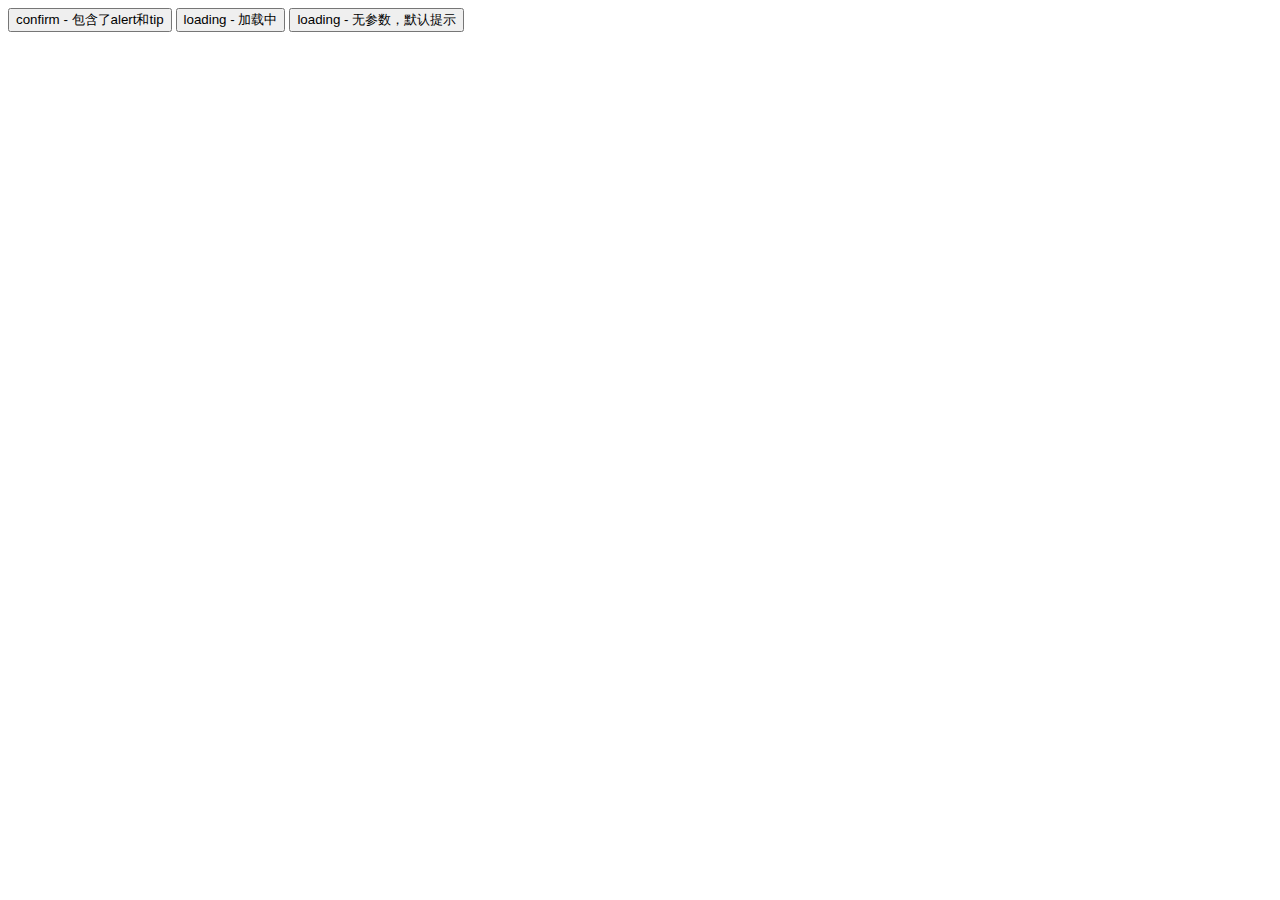
<file: index.html>
<!DOCTYPE html>
<html>

  <head>
    <meta charset="utf-8">
    <meta name="viewport" content="width=device-width, initial-scale=1, minimum-scale=1, maximum-scale=1, user-scalable=no" />
    
    <!-- alert -->
    <link rel="stylesheet" href="alert.mob.css"/>    

</head>
<body>
<input type="button" value="confirm - 包含了alert和tip" id='btnConfirm'>

<input type="button" value="loading - 加载中" id='btnLoad'>
<input type="button" value="loading - 无参数，默认提示" id='btnLoad2'>


<script src="http://libs.baidu.com/jquery/2.0.3/jquery.min.js"></script>

<!-- alert -->
<script src="alert.mob.js"></script>

<!-- Initialize Swiper -->
<script>
$(function(){
  $('#btnConfirm').click(function(){
    console.info('click');
    
    $.confirm('是否取消当前医生的电话预约？',function(e){
      console.info(e);
      //$.alert('你点击了'+(e?'确定':'取消'))
      if(e){
        $.alert('跳回之前医生选择页面，这里未加跳转功能。').ok('自定义确定');
      }else{
        $.tips('点击了取消-不处理！');
        console.info('点击了取消-不处理！');
      }
      
    }).ok('取消掉').cancel('不取消');
  });
  
  
  $('#btnLoad').click(function(){
    $.load('数据加载中，请稍后...，2秒后加载完毕。');
    
    setTimeout(function(){
      console.info('loaded');
      $.loaded();
    },2000);
    
  });
  
  $('#btnLoad2').click(function(){
    $.load();
    
    console.info('btnLoad2')
    
    setTimeout(function(){
      console.info('loaded');
      $.loaded();
    },2000);
    
  });

  

});
</script>

</body>
</html>
</file>
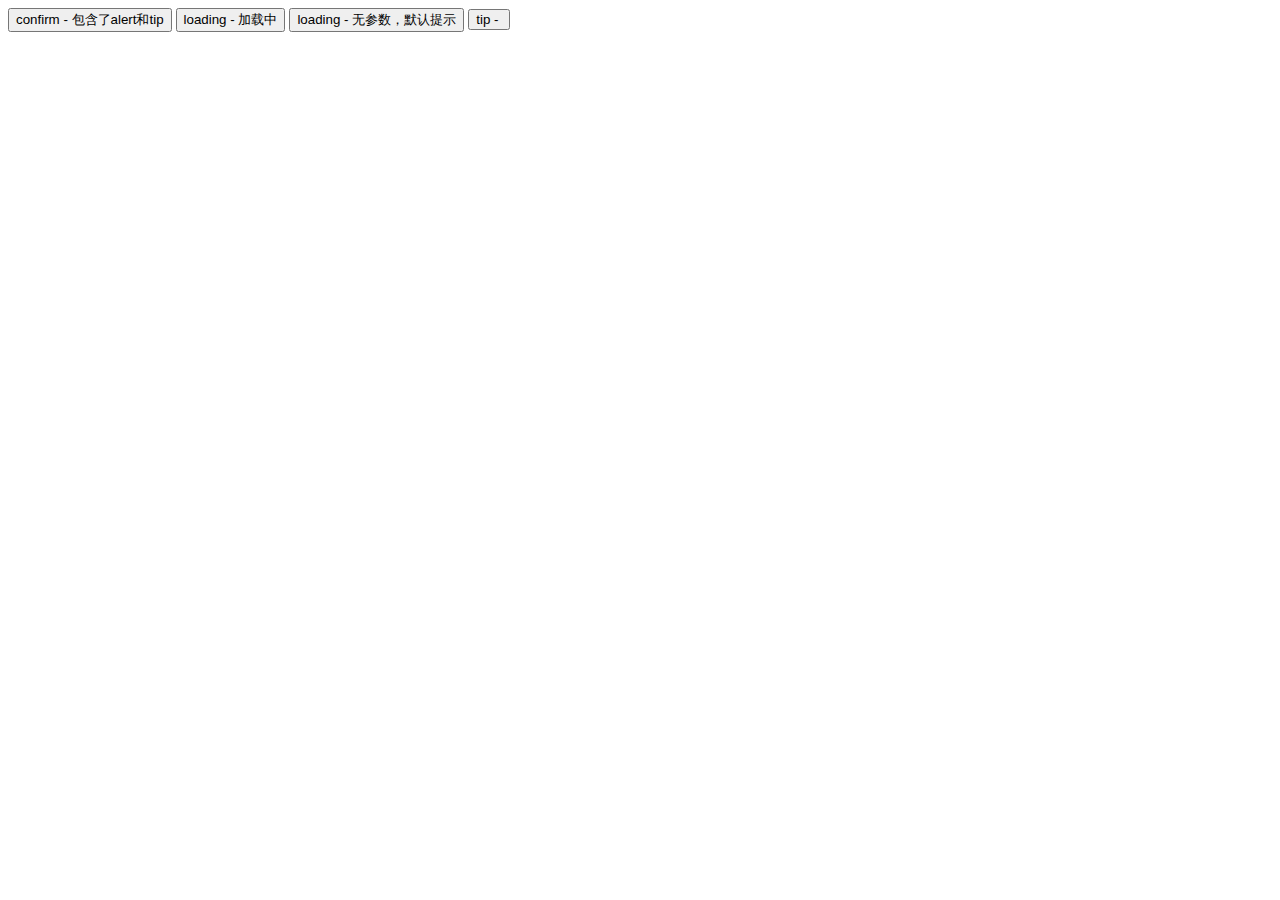
<file: indexcss.html>
<!DOCTYPE html>
<html>

  <head>
    <meta charset="utf-8">
    <meta name="viewport" content="width=device-width, initial-scale=1, minimum-scale=1, maximum-scale=1, user-scalable=no" />
    
</head>
<body>
<input type="button" value="confirm - 包含了alert和tip" id='btnConfirm'>

<input type="button" value="loading - 加载中" id='btnLoad'>
<input type="button" value="loading - 无参数，默认提示" id='btnLoad2'>


<input type="button" value="tip - " id='btnLoad3'>



<script src="http://libs.baidu.com/jquery/2.0.3/jquery.min.js"></script>

<!-- alert -->
<script src="alertcss.mob.js"></script>

<!-- Initialize Swiper -->
<script>
$(function(){
  $('#btnConfirm').click(function(){
    console.info('click');
    
    $.confirm('是否取消当前医生的电话预约？',function(e){
      console.info(e);
      //$.alert('你点击了'+(e?'确定':'取消'))
      if(e){
        $.alert('跳回之前医生选择页面，这里未加跳转功能。').ok('自定义确定');
      }else{
        $.tips('点击了取消-不处理！');
        console.info('点击了取消-不处理！');
      }
      
    }).ok('取消掉').cancel('不取消');
  });
  
  
  $('#btnLoad').click(function(){
    $.load('数据加载中，请稍后...，2秒后加载完毕。');
    
    setTimeout(function(){
      console.info('loaded');
      $.loaded();
    },2000);
  });
  
  $('#btnLoad2').click(function(){
    $.load();
    
    console.info('btnLoad2')
    
    setTimeout(function(){
      console.info('loaded');
      $.loaded();
    },2000);
    
  });

  $('#btnLoad3').click(function(){
    $.tips('这是一个提示');
  });

  

});
</script>

</body>
</html>
</file>
<file: alert.mob.css>
/*为手机端定制的一款皮肤(引用此皮肤时无需引用alert.css) 最后更新2016-07-27*/
/*
alert_overlay  背景遮罩
alert_msg 消息框主体
alert_content 内容容器
alert_buttons 底部按钮容器
alert_btn 两个按钮公用class
alert_btn_ok 确定按钮
alert_btn_cancel 取消按钮
*/
.alert_overlay{position:fixed;width:100%;height:100%;top:0;left:0;z-index:1000;background:rgba(0,0,0,.1)}
.alert_msg{position:absolute;width:280px;left:50%;margin-left:-140px;top:20%;z-index:1000;border:1px solid #ccc;border-radius:4px;box-shadow:0 0 15px rgba(0,0,0,.3);background:#fff;animation: alertshow .2s ease; -webkit-animation: alertshow .2s ease; }
.alert_content{padding:20px;font-size:14px;text-align:left}
.alert_buttons{text-align:center;border-top:1px solid #ccc;-webkit-user-select:none}
.alert_buttons .alert_btn{display:inline-block;width:50%;border:none;height:45px;line-height:45px;font-size:14px;outline:0;-webkit-appearance:none;background:#fff;-webkit-tap-highlight-color:transparent;border-radius:0 0 4px 4px;}
.alert_buttons .alert_btn:only-child{width:100%}
.alert_buttons .alert_btn:first-child+.alert_btn{border-left:1px solid #ccc;border-radius:0 0 4px 0;}
.alert_tips{position:fixed;z-index:10176523;width:100%;top:55%;pointer-events:none;text-align:center;}
.alert_tips div{box-siziong:border-box;display:inline-block;padding:15px;border-radius:10px;background:rgba(0,0,0,.7);min-width:50px;max-width:230px;text-align:center;color:#fff;animation: tipsshow 3s .01s ease; -webkit-animation: tipsshow 3s .01s ease; opacity:0;}

@keyframes         alertshow {0% {opacity: 0;transform: scale(.5)}70% {opacity: .7;transform: scale(1.05)}100% {opacity: 1;transform: scale(1)}}
@-webkit-keyframes alertshow {0% {opacity: 0;-webkit-transform: scale(.5)}70% {opacity: .7;-webkit-transform: scale(1.05)}100% {opacity: 1;-webkit-transform: scale(1)}}

@keyframes         tipsshow{0%{opacity:0;transform:scale(1.4) rotateX(-360deg);}20%,80%{opacity:1;transform:scale(1) rotateX(0deg);}to{transform:scale(1.4) rotateX(360deg);}}
@-webkit-keyframes tipsshow{0%,to{opacity:0;}0%{-webkit-transform:scale(1.4) rotateX(-360deg);}20%,80%{opacity:1;-webkit-transform:scale(1) rotateX(0deg);}to{opacity:0;-webkit-transform:scale(1.4) rotateX(360deg);}}
</file>
